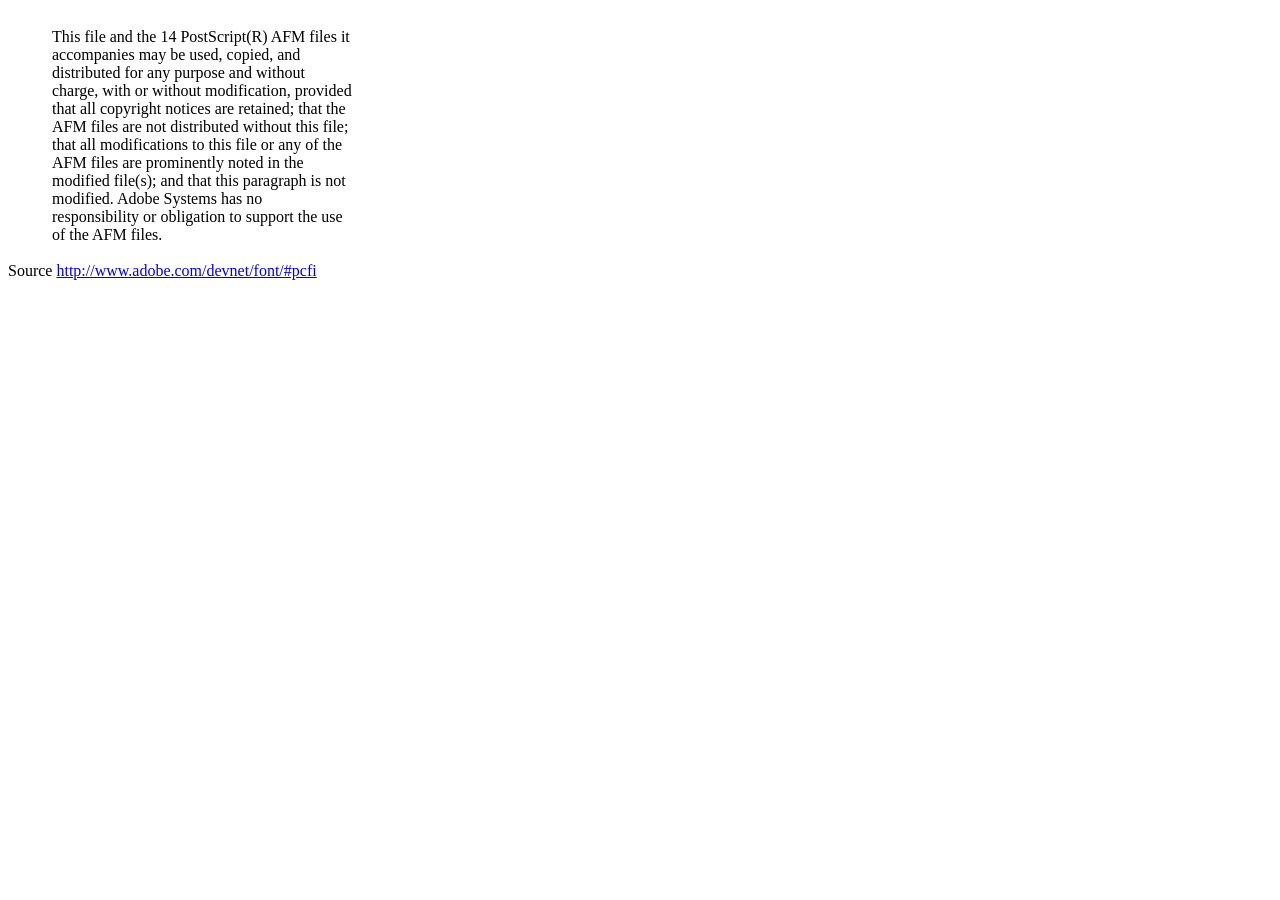
<file: public/PHPExcel/Classes/dompdf/lib/fonts/mustRead.html>
<html>
	<head>
		<meta http-equiv="content-type" content="text/html;charset=iso-8859-1">
		<meta name="generator" content="Adobe GoLive 4">
		<title>Core 14 AFM Files - ReadMe</title>
	</head>
	<body bgcolor="white">
		<font color="white">or</font>
		<table border="0" cellpadding="0" cellspacing="2">
			<tr>
				<td width="40"></td>
				<td width="300">This file and the 14 PostScript(R) AFM files it accompanies may be used, copied, and distributed for any purpose and without charge, with or without modification, provided that all copyright notices are retained; that the AFM files are not distributed without this file; that all modifications to this file or any of the AFM files are prominently noted in the modified file(s); and that this paragraph is not modified. Adobe Systems has no responsibility or obligation to support the use of the AFM files. <font color="white">Col</font></td>
			</tr>
		</table>
		<p>Source <a href="http://www.adobe.com/devnet/font/#pcfi">http://www.adobe.com/devnet/font/#pcfi</a></p>
</body>
</html>
</file>
